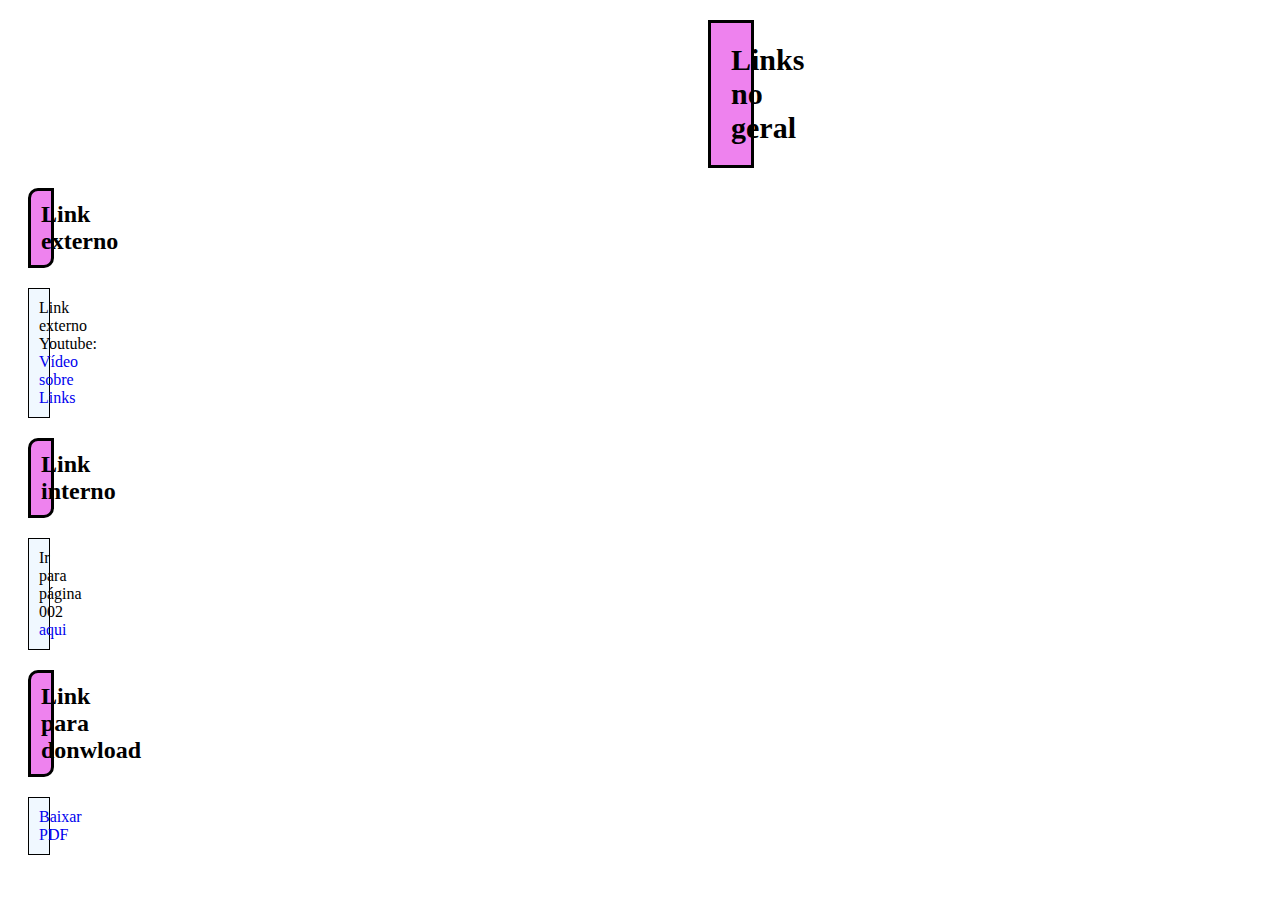
<file: All/index.html>
<!DOCTYPE html>
<html lang="pt-br">
  <head>
    <meta charset="UTF-8" />
    <meta name="viewport" content="width=device-width, initial-scale=1.0" />
    <link rel="stylesheet" href="style.css" />
    <title>Links no geral</title>
  </head>
  <body>
    <h1>Links no geral</h1>
    <h2>Link externo</h2>
    <ul>
      <li>
        Link externo Youtube:
        <a href="https://youtu.be/LeOVXQDsAIY" target="_blank" rel="external"
          >Vídeo sobre Links</a
        >
      </li>
    </ul>
    <h2>Link interno</h2>
    <ul>
      <li>Ir para página 002 <a href="pag002.html">aqui</a></li>
    </ul>
    <h2>Link para donwload</h2>
    <ul>
      <li><a href="#">Baixar PDF</a></li>
    </ul>
  </body>
</html>
</file>
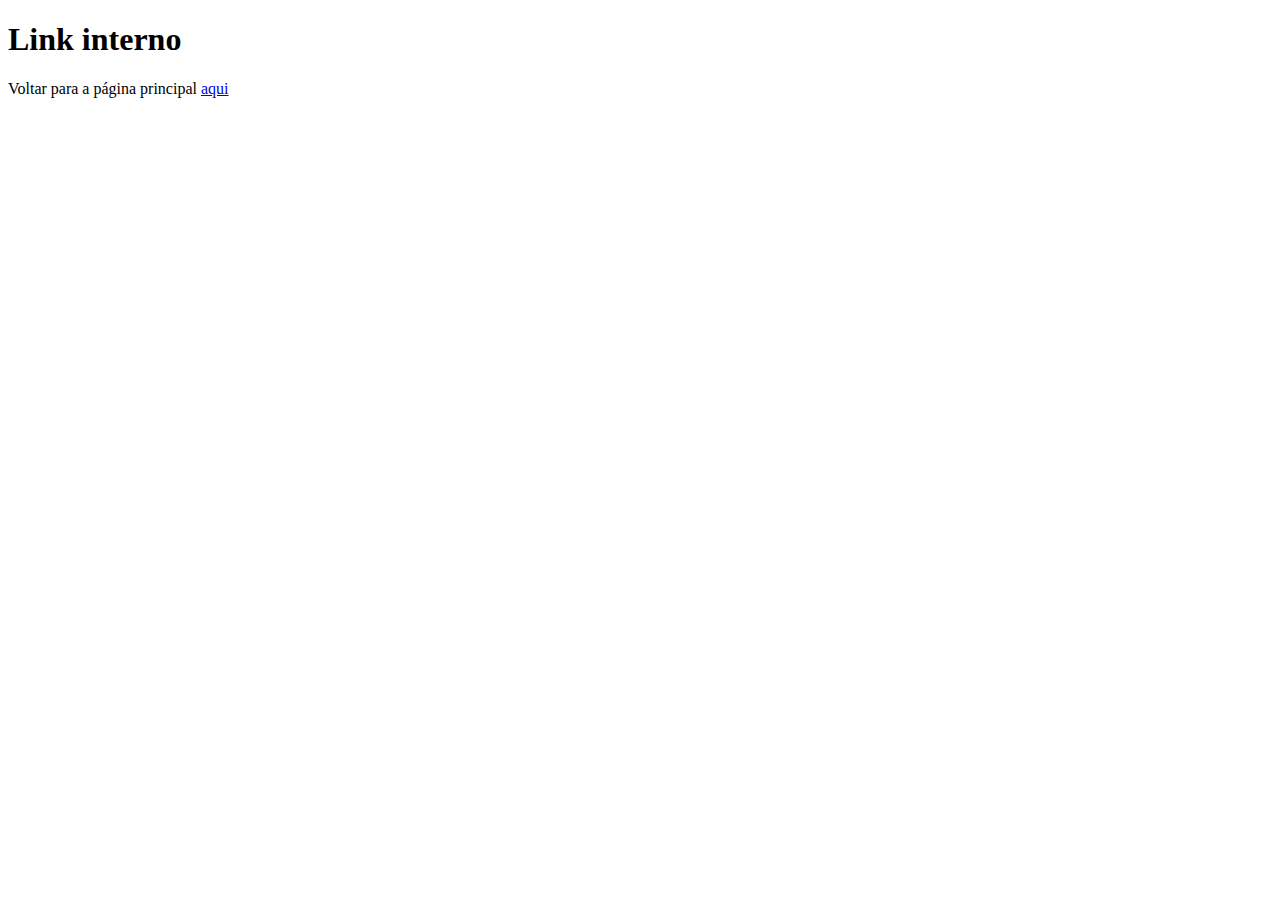
<file: All/pag002.html>
<!DOCTYPE html>
<html lang="pt-br">
  <head>
    <meta charset="UTF-8" />
    <meta name="viewport" content="width=device-width, initial-scale=1.0" />
    <title>Página 002</title>
  </head>
  <body>
    <h1>Link interno</h1>
    <p>Voltar para a página principal <a href="index.html">aqui</a></p>
  </body>
</html>
</file>
<file: All/style.css>
h1 {
  font-size: 30px;
  text-align: center;
  background-color: violet;
  border: 3px solid black;
  padding: 20px;
  margin: 20px 700px;
}
h1:hover {
  background-color: red;
  color: white;
}

h2 {
  background-color: violet;
  margin-left: 20px;
  margin-right: 1500px;
  padding: 10px;
  border-radius: 10px 0px 10px 0px;
  border: 3px solid black;
}
ul {
  background-color: aliceblue;
  border: 1px solid black;
  margin-left: 20px;
  margin-right: 1700px;
  padding: 10px;
  list-style: none;
}
a {
  text-decoration: none;
}
</file>
